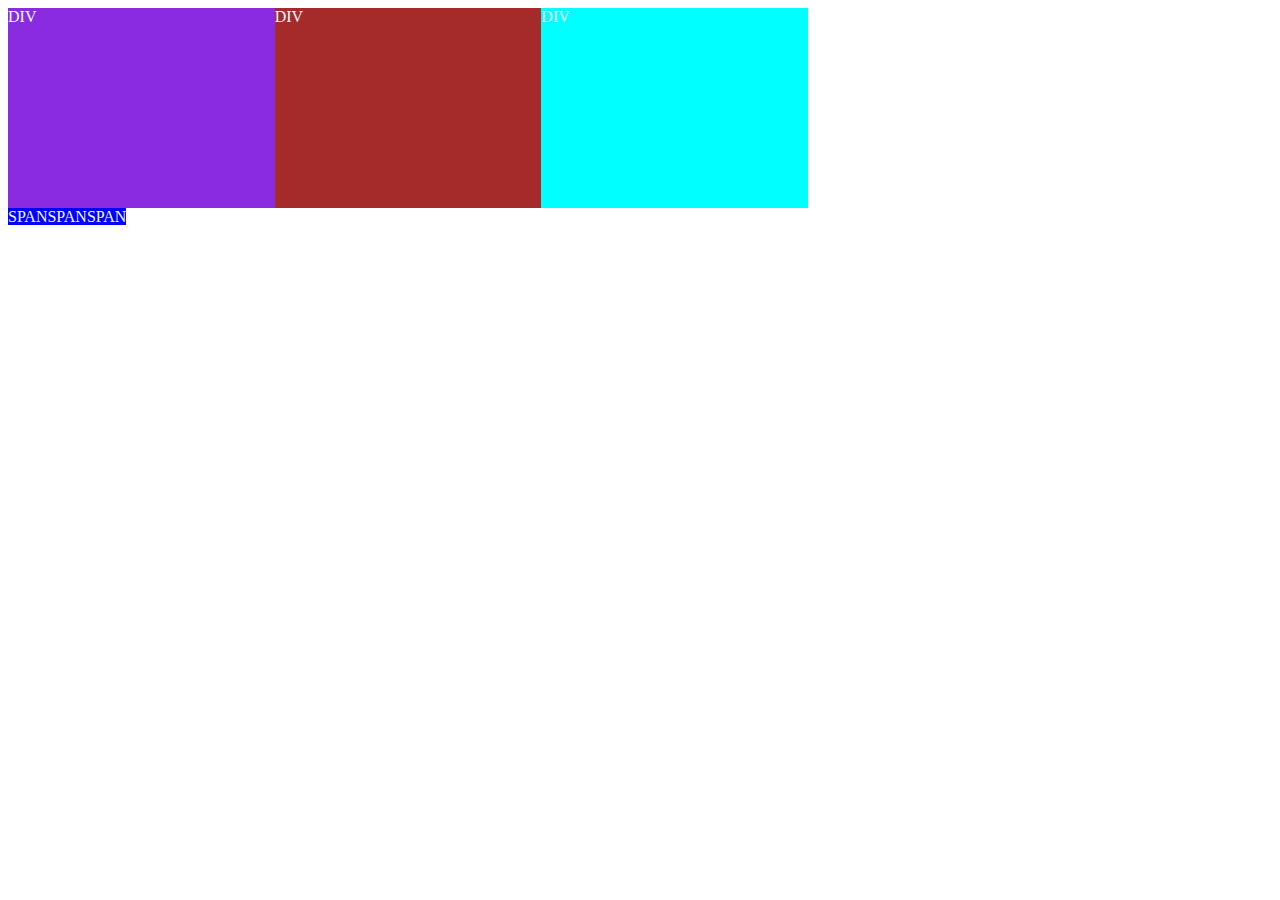
<file: html/test.html>
<!DOCTYPE html>
<html lang="en">
<head>
    <meta charset="UTF-8">
    <meta name="viewport" content="width=device-width, initial-scale=1.0">
    <link rel="stylesheet" href="../css/style.css">
    
    <title>Document</title>
</head>
<body>
    <main>
        <div class="maincontents">
        <div id="box1">DIV</div>
        <div class="box2">DIV</div>
        <div>DIV</div>
        </div>
        <span>SPAN</span><span>SPAN</span><span>SPAN</span>
    </main>
</body>
</html>
</file>
<file: css/style.css>
.maincontents{
    width: 800px;
    background-color: aqua;
    display: flex;
    justify-content: center;
}


div{
    background-color: aqua;
    color: aliceblue;
    width: 500px;
    height: 200px;
}
#box1{
    background-color: blueviolet;
}

.box2{
    background-color: brown;
}

span{
    background-color: blue;
    color: aliceblue;
}
</file>
